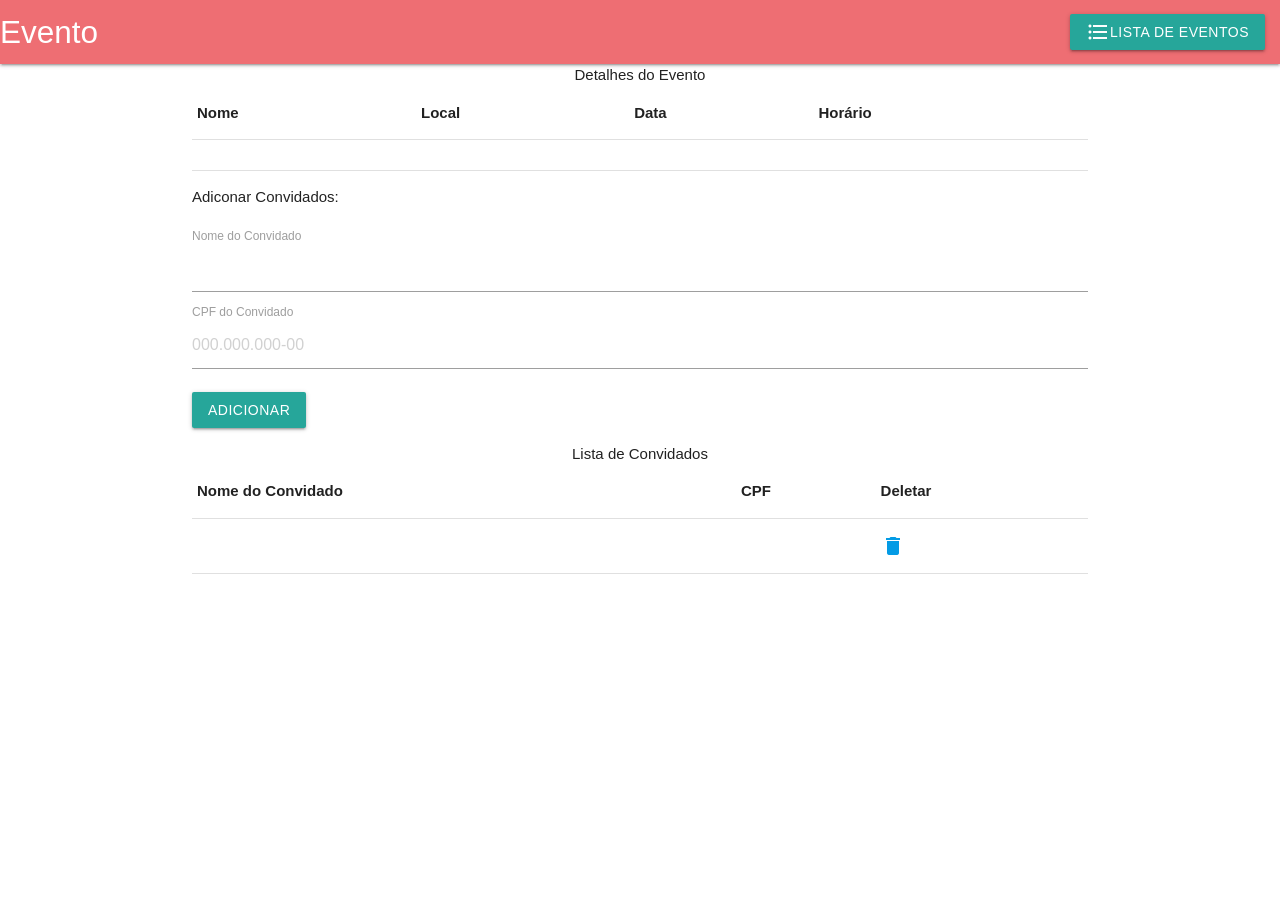
<file: src/main/resources/templates/cadastrarConvidado.html>
<!DOCTYPE html>
<html lang="pt-br" xmlns:th="http://thymeleaf.org" xmlns:layout="http://www.ultraq.net.nz/thymeleaf/layout">

<head>

    <meta charset="UTF-8">
    <meta http-equiv="X-UA-Compatible" content="IE=edge">
    <meta name="viewport" content="width=device-width, initial-scale=1.0">
    <link rel="stylesheet" href="https://cdnjs.cloudflare.com/ajax/libs/materialize/1.0.0/css/materialize.min.css">
    <link href="https://fonts.googleapis.com/icon?family=Material+Icons" rel="stylesheet">

    <link rel="stylesheet" th:href="@{/css/styles.css}" type="text/css">
    <link rel="shortcut icon" th:href="@{/img/favicon.ico}" type="image/x-icon">
    <title>Aplicação de Eventos</title>
</head>

<body>
    <header>

        <nav>
            <div class="nav-wrapper">
                <a href="#" class="brand-logo">Evento</a>
                <ul id="nav-mobile" class="right hide-on-med-and-down">

                    <li> <a class="waves-effect waves-light btn" href="/eventos"> <em
                                class="material-icons left">format_list_bulleted</em> Lista de Eventos</a></li>
                </ul>
            </div>
        </nav>
    </header>


    <main class="container">

        <div th:each="evento : ${evento}">
            <table>
                <caption>Detalhes do Evento</caption>
                <thead>

                    <tr>
                        <th>Nome</th>
                        <th>Local</th>
                        <th>Data</th>
                        <th>Horário</th>
                    </tr>
                </thead>
                <tbody>
                    <tr>
                        <td><span th:text="${evento.nome}"></span></td>
                        <td><span th:text="${evento.local}"></span></td>
                        <td><span th:text="${evento.data}"></span></td>
                        <td> <span th:text="${evento.horario}"></span></td>
                    </tr>
                </tbody>


            </table>
        </div>
        <div>
            <p>Adiconar Convidados:</p>
            <th:block th:include="mensagemValidacao"></th:block>
            <form action="#" method="post">
                <label for="idNomeConvidade">Nome do Convidado</label>
                <input type="text" name="nomeConvidado" id="idNomeConvidade">
                <label for="idCPF">CPF do Convidado</label>
                <input type="text" name="cpf" id="idCpf" placeholder="000.000.000-00" class="validate">

                <p>
                    <button class="btn waves-effect waves-light filter_list" type="submit"> Adicionar
                    </button>
                </p>
            </form>
        </div>

        <div>
            <table>
                <caption> Lista de Convidados</caption>
                <thead>
                    <tr>
                        <th>Nome do Convidado</th>
                        <th>CPF</th>
                        <th>Deletar</th>
                    </tr>
                </thead>
                <tbody>
                    <tr th:each="convidado : ${convidados}">
                        <td><span th:text="${convidado.nomeConvidado}"></span></td>
                        <td><span th:text="${convidado.cpf}"></span></td>

                        <td><a th:href="@{'/deletarConvidado/' + ${convidado.cpf}}"><em
                                    class="material-icons left">delete</em>
                            </a>
                    </tr>
                </tbody>

            </table>

        </div>


    </main>
    <script src="https://cdnjs.cloudflare.com/ajax/libs/materialize/1.0.0/js/materialize.min.js"></script>
</body>

</html>
</file>
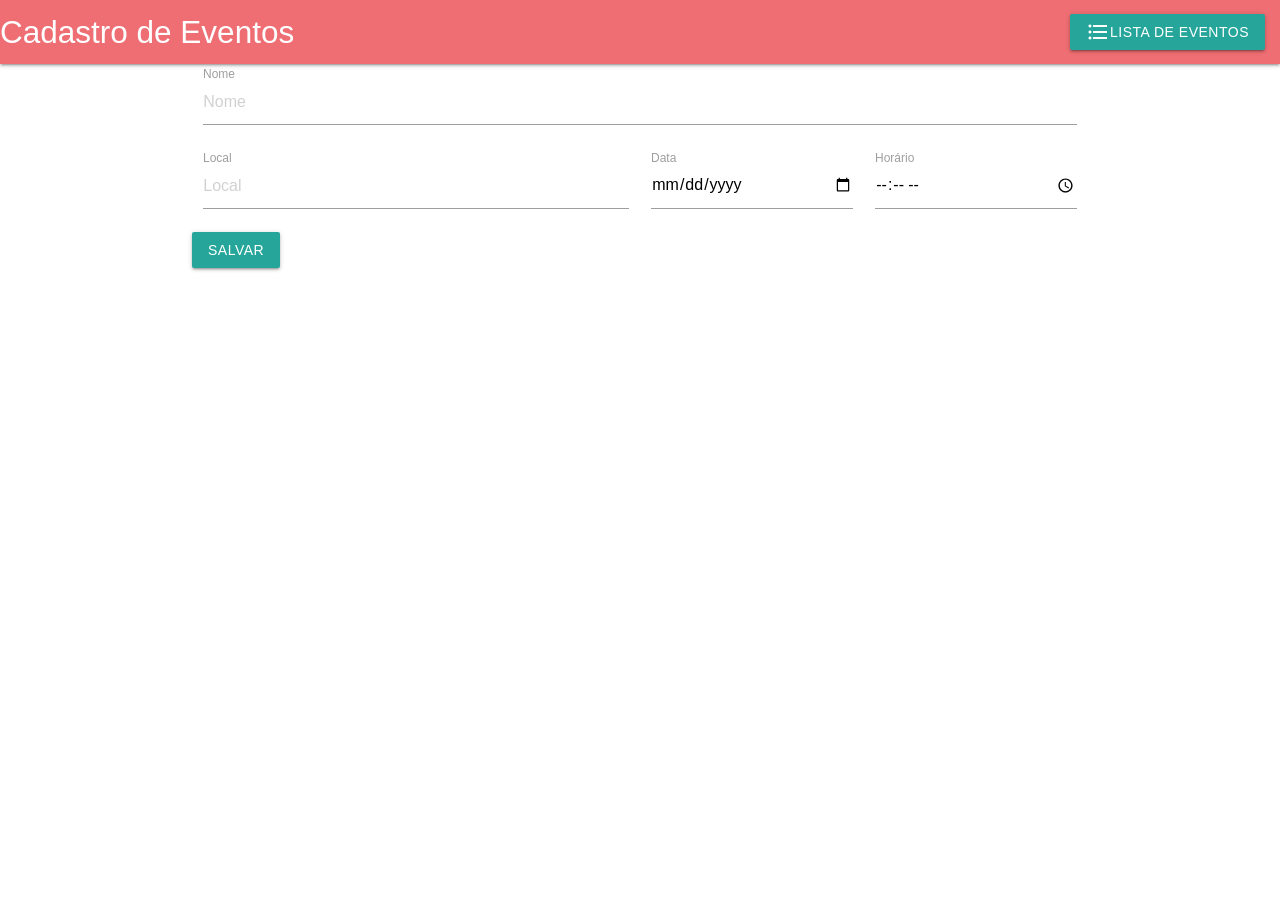
<file: src/main/resources/templates/cadastrarEvento.html>
<!DOCTYPE html>
<html lang="pt-br" xmlns:th="http://thymeleaf.org" xmlns:layout="http://www.ultraq.net.nz/thymeleaf/layout">

<head>

    <meta charset="UTF-8">
    <meta http-equiv="X-UA-Compatible" content="IE=edge">
    <meta name="viewport" content="width=device-width, initial-scale=1.0">
    <!-- Compiled and minified CSS -->
    <link rel="stylesheet" href="https://cdnjs.cloudflare.com/ajax/libs/materialize/1.0.0/css/materialize.min.css">

    <link href="https://fonts.googleapis.com/icon?family=Material+Icons" rel="stylesheet">


    <link rel="stylesheet" th:href="@{/css/styles.css}" type="text/css">
    <link rel="shortcut icon" th:href="@{/img/favicon.ico}" type="image/x-icon">
    <title>Aplicação de Eventos</title>
</head>

<body>

    <header>

        <nav>
            <div class="nav-wrapper">
                <a href="#" class="brand-logo">Cadastro de Eventos</a>
                <ul id="nav-mobile" class="right hide-on-med-and-down">

                    <li> <a class="waves-effect waves-light btn" href="/eventos"> <em
                                class="material-icons left">format_list_bulleted</em> Lista de Eventos</a></li>
                </ul>
            </div>
        </nav>
    </header>
    <main class="container">


        <div>
            <form class="contanier" action="#" method="post">
                <th:block th:include="mensagemValidacao"></th:block>
                <div class="row">
                    <div class="input-field col s12">
                        <label for="idNome">Nome</label>
                        <input type="text" name="nome" id="idNome" placeholder="Nome">
                    </div>
                    <div class="input-field col s6">
                        <label for="idLocal">Local</label>
                        <input type="text" name="local" id="idLocal" placeholder="Local">
                    </div>
                    <div class="input-field col s3">
                        <label for="idData">Data</label>
                        <input type="date" name="data" id="idData" placeholder="Data">
                    </div>
                    <div class="input-field col s3">
                        <label for="idHorario">Horário</label>
                        <input type="time" name="horario" id="idHorario" placeholder="Horário">
                    </div>
                    <button class="btn waves-effect waves-light filter_list" type="submit"> Salvar </button>
                </div>
            </form>
        </div>


    </main>

    <!-- Compiled and minified JavaScript -->
    <script src="https://cdnjs.cloudflare.com/ajax/libs/materialize/1.0.0/js/materialize.min.js"></script>
</body>

</html>
</file>
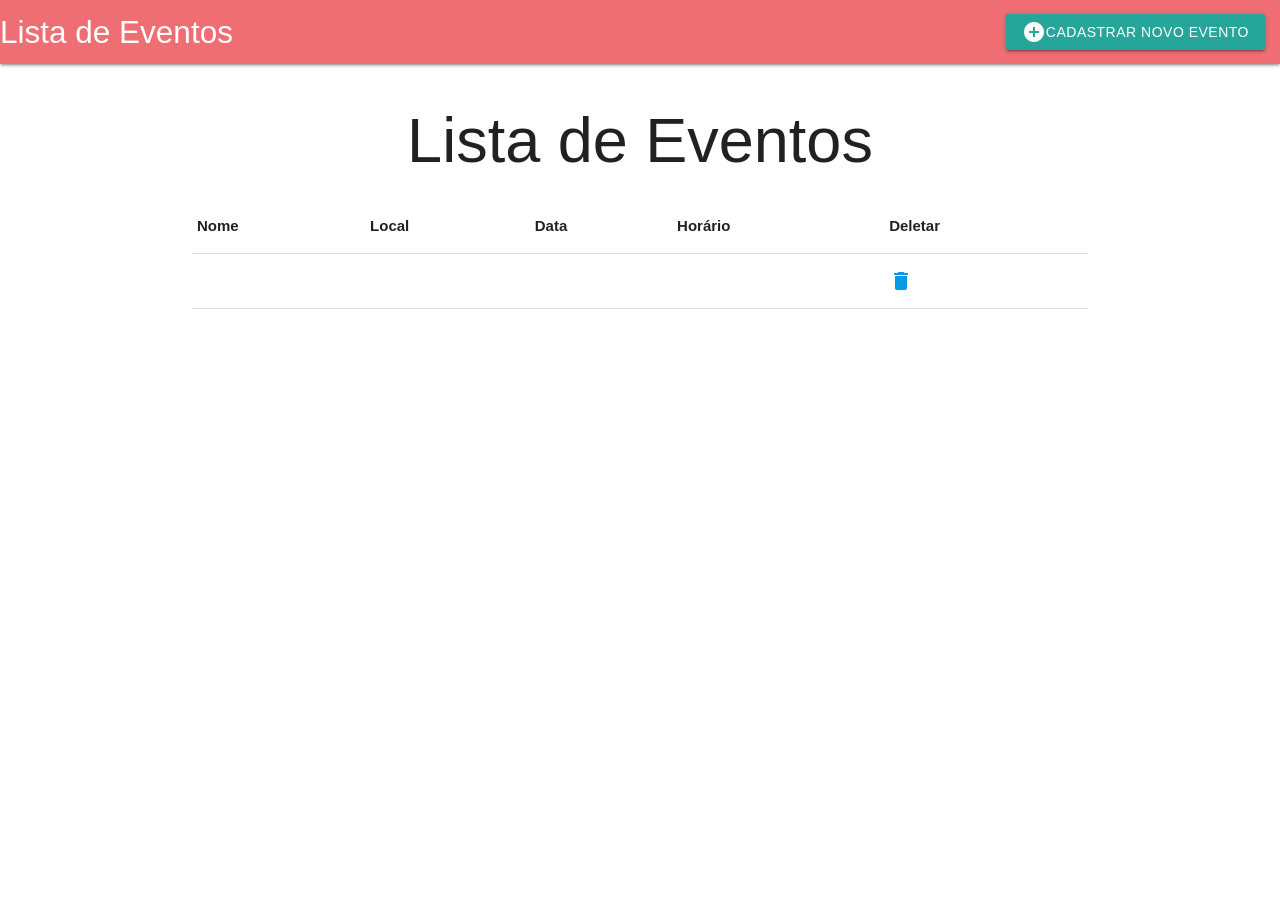
<file: src/main/resources/templates/listaEventos.html>
<!DOCTYPE html>
<html lang="pt-br" xmlns:th="http://thymeleaf.org" xmlns:layout="http://www.ultraq.net.nz/thymeleaf/layout">

<head>

    <meta charset="UTF-8">
    <meta http-equiv="X-UA-Compatible" content="IE=edge">
    <meta name="viewport" content="width=device-width, initial-scale=1.0">
    <link rel="stylesheet" href="https://cdnjs.cloudflare.com/ajax/libs/materialize/1.0.0/css/materialize.min.css">
    <link href="https://fonts.googleapis.com/icon?family=Material+Icons" rel="stylesheet">

    <link rel="stylesheet" th:href="@{/css/styles.css}" type="text/css">
    <link rel="shortcut icon" th:href="@{/img/favicon.ico}" type="image/x-icon">
    <title>Aplicação de Eventos</title>
</head>

<body>
    <header>

        <nav>
            <div class="nav-wrapper">
                <a href="#" class="brand-logo">Lista de Eventos</a>
                <ul id="nav-mobile" class="right hide-on-med-and-down">

                    <li> <a class="waves-effect waves-light btn" href="/cadastrar"> <em
                                class="material-icons left">add_circle</em>
                            Cadastrar Novo Evento</a></li>
                </ul>
            </div>
        </nav>
    </header>
    <main class="container">


        <table>
            <caption>
                <h1>Lista de Eventos</h1>
            </caption>
            <thead>
                <tr>
                    <th>Nome</th>
                    <th>Local</th>
                    <th>Data</th>
                    <th>Horário</th>
                    <th>Deletar</th>

                </tr>
            </thead>
            <tbody>
                <tr th:each="evento : ${eventos}">

                    <!-- $((#mvc.url('EC#detalhesEvento').arg(0, evento.codigo)).build() -->
                    <td> <a th:href="@{'/eventos/' + ${evento.codigo}}"><span th:text=${evento.nome}></span> </a></td>
                    <td> <span th:text=${evento.local}></span> </td>
                    <td> <span th:text=${evento.data}></span> </td>
                    <td> <span th:text=${evento.horario}></span> </td>


                    <td><a th:href="@{'/deletarEvento/' + ${evento.codigo}}"><em class="material-icons left">delete</em>
                        </a>
                    </td>

                </tr>
            </tbody>
            <tfoot>

            </tfoot>
        </table>

    </main>
    </div>
    <script src="https://cdnjs.cloudflare.com/ajax/libs/materialize/1.0.0/js/materialize.min.js"></script>
</body>

</html>
</file>
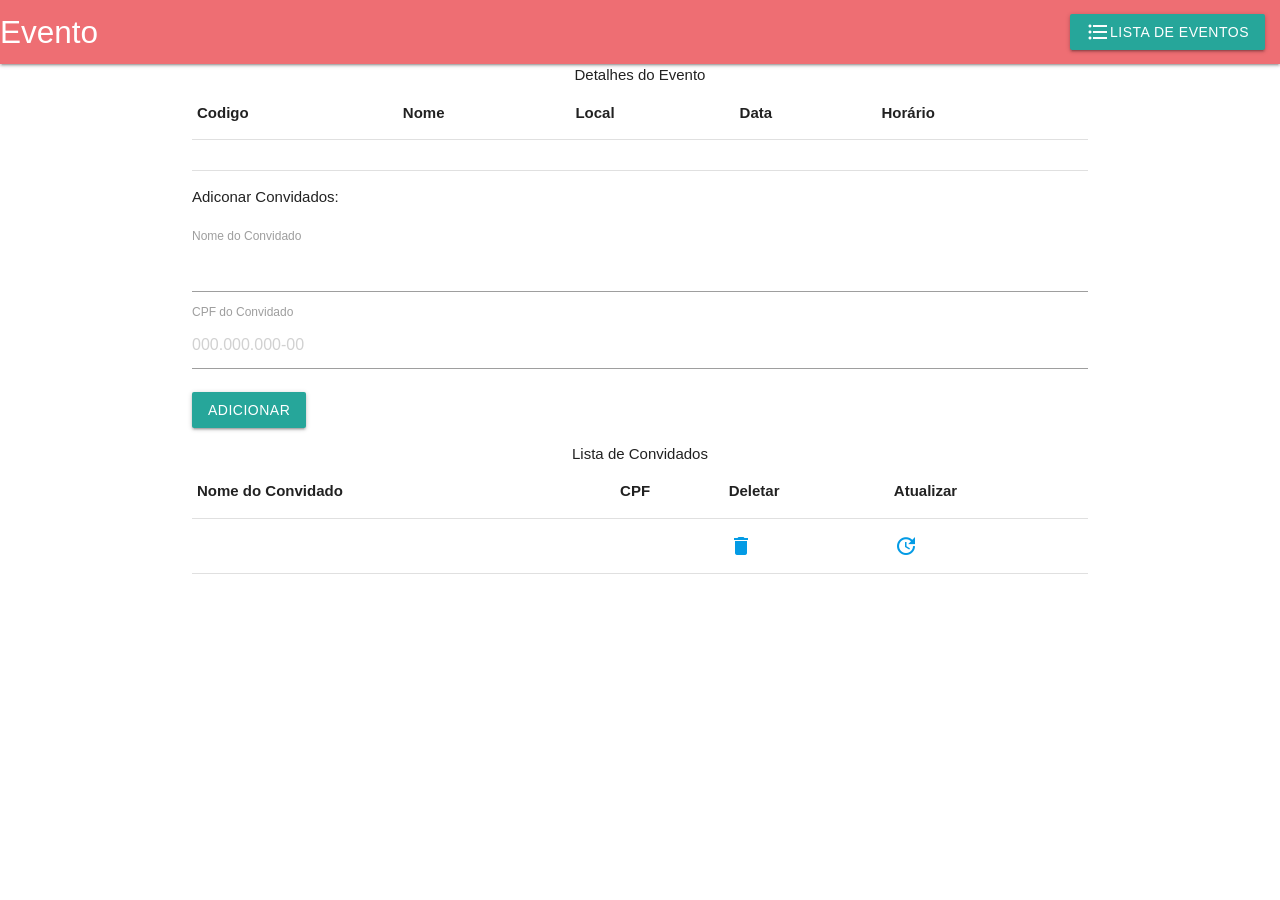
<file: src/main/resources/templates/evento/cadastrarConvidado.html>
<!DOCTYPE html>
<html lang="pt-br" xmlns:th="http://thymeleaf.org" xmlns:layout="http://www.ultraq.net.nz/thymeleaf/layout">

<head>

    <meta charset="UTF-8">
    <meta http-equiv="X-UA-Compatible" content="IE=edge">
    <meta name="viewport" content="width=device-width, initial-scale=1.0">
    <link rel="stylesheet" href="https://cdnjs.cloudflare.com/ajax/libs/materialize/1.0.0/css/materialize.min.css">
    <link href="https://fonts.googleapis.com/icon?family=Material+Icons" rel="stylesheet">

    <link rel="stylesheet" th:href="@{/css/styles.css}" type="text/css">
    <link rel="shortcut icon" th:href="@{/img/favicon.ico}" type="image/x-icon">
    <title>Aplicação de Eventos</title>
</head>

<body>
    <header>

        <nav>
            <div class="nav-wrapper">
                <a href="#" class="brand-logo">Evento</a>
                <ul id="nav-mobile" class="right hide-on-med-and-down">

                    <li> <a class="waves-effect waves-light btn" href="/eventos"> <em
                                class="material-icons left">format_list_bulleted</em> Lista de Eventos</a></li>
                </ul>
            </div>
        </nav>
    </header>


    <main class="container">

        <div th:each="evento : ${evento}">
            <table>
                <caption>Detalhes do Evento</caption>
                <thead>

                    <tr>
                        <th>Codigo</th>
                        <th>Nome</th>
                        <th>Local</th>
                        <th>Data</th>
                        <th>Horário</th>
                    </tr>
                </thead>
                <tbody>
                    <tr>
                        <td><span th:text="${evento.id}"></span></td>
                        <td><span th:text="${evento.nome}"></span></td>
                        <td><span th:text="${evento.local}"></span></td>
                        <td><span th:text="${evento.data}"></span></td>
                        <td> <span th:text="${evento.horario}"></span></td>
                    </tr>
                </tbody>


            </table>
        </div>
        <div>
            <p>Adiconar Convidados:</p>
            <form th:action="@{'/cadastrarconvidado/' + ${evento.id}}" method="post">

                <div th:if="${mensagem}" th:text="${mensagem}"></div>
                <label for="idNomeConvidade">Nome do Convidado</label>
                <input type="text" name="nomeConvidado" id="idNomeConvidade" th:value="${convidado?.nomeConvidado}">
                <label for="idCPF">CPF do Convidado</label>
                <input type="text" name="cpf" id="idCpf" placeholder="000.000.000-00" class="validate"
                    th:value="${convidado?.cpf}">

                <p>
                    <button class="btn waves-effect waves-light filter_list" type="submit"> Adicionar
                    </button>
                </p>
            </form>
        </div>

        <div>
            <table>
                <caption> Lista de Convidados</caption>
                <thead>
                    <tr>
                        <th>Nome do Convidado</th>
                        <th>CPF</th>
                        <th>Deletar</th>
                        <th>Atualizar</th>
                    </tr>
                </thead>
                <tbody>
                    <tr th:each="convidado : ${convidados}">
                        <td><span th:text="${convidado.nomeConvidado}"></span></td>
                        <td><span th:text="${convidado.cpf}"></span></td>

                        <td><a th:href="@{'/deletarconvidado/' + ${convidado.cpf}}"><em
                                    class="material-icons left">delete</em>
                            </a>
                        <td><a th:href="@{'/atualizarconvidado/' + ${evento.id} + '/' + ${convidado.cpf}}"><em
                                    class="material-icons left">update</em>
                            </a>
                        </td>
                    </tr>
                </tbody>

            </table>

        </div>


    </main>
    <script src="https://cdnjs.cloudflare.com/ajax/libs/materialize/1.0.0/js/materialize.min.js"></script>
</body>

</html>
</file>
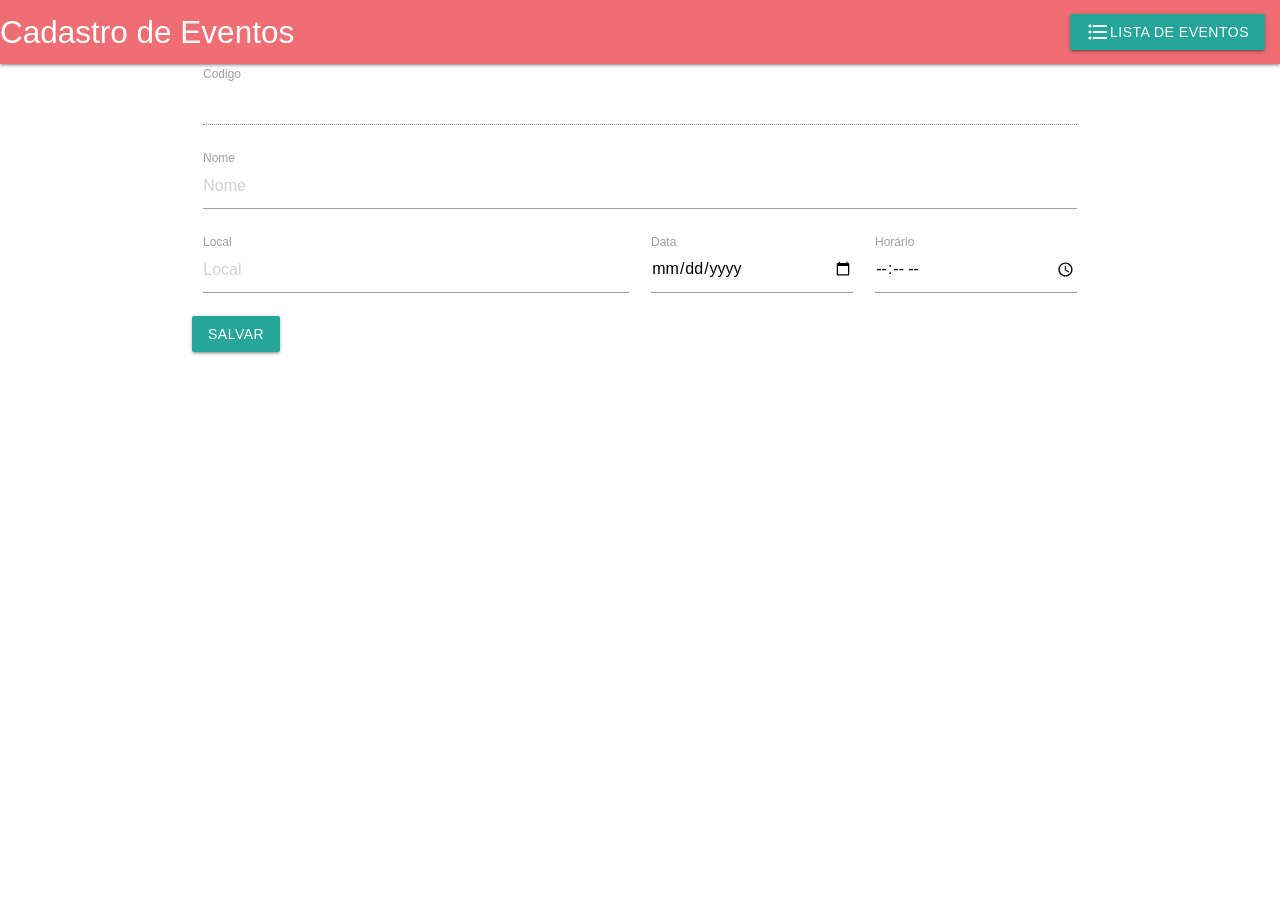
<file: src/main/resources/templates/evento/cadastrarEvento.html>
<!DOCTYPE html>
<html lang="pt-br" xmlns:th="http://thymeleaf.org" xmlns:layout="http://www.ultraq.net.nz/thymeleaf/layout">

<head>

    <meta charset="UTF-8">
    <meta http-equiv="X-UA-Compatible" content="IE=edge">
    <meta name="viewport" content="width=device-width, initial-scale=1.0">
    <!-- Compiled and minified CSS -->
    <link rel="stylesheet" href="https://cdnjs.cloudflare.com/ajax/libs/materialize/1.0.0/css/materialize.min.css">

    <link href="https://fonts.googleapis.com/icon?family=Material+Icons" rel="stylesheet">


    <link rel="stylesheet" th:href="@{/css/styles.css}" type="text/css">
    <link rel="shortcut icon" th:href="@{/img/favicon.ico}" type="image/x-icon">
    <title>Aplicação de Eventos</title>
</head>

<body>

    <header>

        <nav>
            <div class="nav-wrapper">
                <a href="#" class="brand-logo">Cadastro de Eventos</a>
                <ul id="nav-mobile" class="right hide-on-med-and-down">

                    <li> <a class="waves-effect waves-light btn" th:href="@{'/eventos'}"> <em
                                class="material-icons left">format_list_bulleted</em> Lista de Eventos</a></li>
                </ul>
            </div>
        </nav>
    </header>
    <main class="container">


        <div>
            <form class="contanier" th:action="@{'/cadastrar'}" method="post">


                <div th:if="${mensagem}" th:text="${mensagem}"></div>
                <div class="row">
                    <div th:if="${evento}" class="input-field col s12">
                        <label for="id">Codigo</label>
                        <input type="text" name="id" id="idId" placeholder="" th:value="${evento?.id}" disabled>
                    </div>
                    <div class="input-field col s12">
                        <label for="idNome">Nome</label>
                        <input type="text" name="nome" id="idNome" placeholder="Nome" th:value="${evento?.nome}">
                    </div>
                    <div class="input-field col s6">
                        <label for="idLocal">Local</label>
                        <input type="text" name="local" id="idLocal" placeholder="Local" th:value="${evento?.local}">
                    </div>
                    <div class="input-field col s3">
                        <label for="idData">Data</label>
                        <input type="date" name="data" id="idData" placeholder="Data" th:value="${evento?.data}">
                    </div>
                    <div class="input-field col s3">
                        <label for="idHorario">Horário</label>
                        <input type="time" name="horario" id="idHorario" placeholder="Horário"
                            th:value="${evento?.horario}">
                    </div>
                    <button class="btn waves-effect waves-light filter_list" type="submit"> Salvar </button>
                </div>
            </form>
        </div>


    </main>

    <!-- Compiled and minified JavaScript -->
    <script src="https://cdnjs.cloudflare.com/ajax/libs/materialize/1.0.0/js/materialize.min.js"></script>
</body>

</html>
</file>
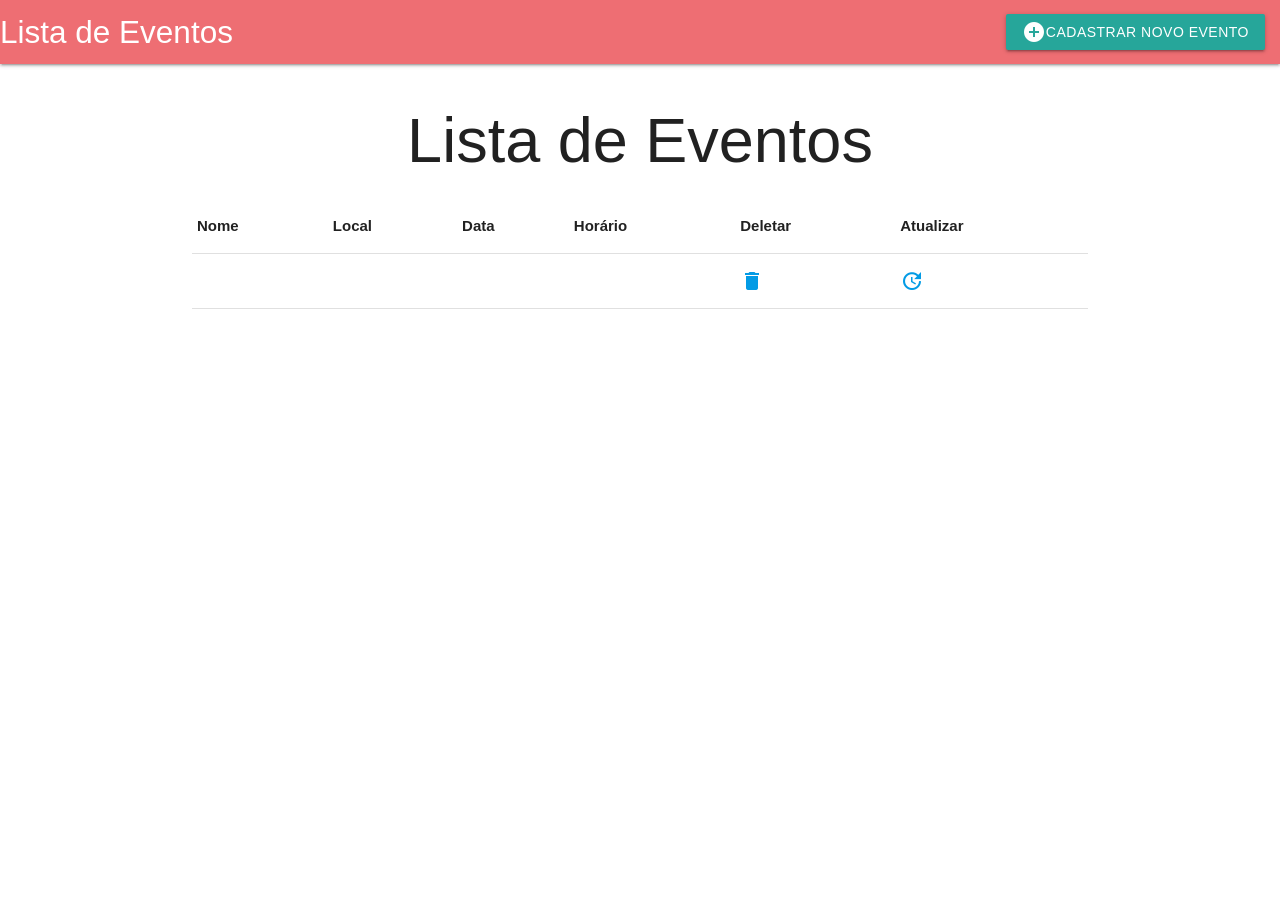
<file: src/main/resources/templates/evento/listaEventos.html>
<!DOCTYPE html>
<html lang="pt-br" xmlns:th="http://thymeleaf.org" xmlns:layout="http://www.ultraq.net.nz/thymeleaf/layout">

<head>

    <meta charset="UTF-8">
    <meta http-equiv="X-UA-Compatible" content="IE=edge">
    <meta name="viewport" content="width=device-width, initial-scale=1.0">
    <link rel="stylesheet" href="https://cdnjs.cloudflare.com/ajax/libs/materialize/1.0.0/css/materialize.min.css">
    <link href="https://fonts.googleapis.com/icon?family=Material+Icons" rel="stylesheet">

    <link rel="stylesheet" th:href="@{/css/styles.css}" type="text/css">
    <link rel="shortcut icon" th:href="@{/img/favicon.ico}" type="image/x-icon">
    <title>Aplicação de Eventos</title>
</head>

<body>
    <header>

        <nav>
            <div class="nav-wrapper">
                <a href="#" class="brand-logo">Lista de Eventos</a>
                <ul id="nav-mobile" class="right hide-on-med-and-down">

                    <li> <a class="waves-effect waves-light btn" href="/cadastrar"> <em
                                class="material-icons left">add_circle</em>
                            Cadastrar Novo Evento</a></li>
                </ul>
            </div>
        </nav>
    </header>
    <main class="container">


        <table>
            <caption>
                <h1>Lista de Eventos</h1>
            </caption>
            <thead>
                <tr>
                    <th>Nome</th>
                    <th>Local</th>
                    <th>Data</th>
                    <th>Horário</th>
                    <th>Deletar</th>
                    <th>Atualizar</th>

                </tr>
            </thead>
            <tbody>
                <tr th:each="evento : ${eventos}">

                    <!-- $((#mvc.url('EC#detalhesEvento').arg(0, evento.codigo)).build() -->
                    <td> <a th:href="@{'/evento/' + ${evento.id}}"><span th:text=${evento.nome}></span> </a></td>
                    <td> <span th:text=${evento.local}></span> </td>
                    <td> <span th:text=${evento.data}></span> </td>
                    <td> <span th:text=${evento.horario}></span> </td>


                    <td><a th:href="@{'/deletar/' + ${evento.id}}"><em class="material-icons left">delete</em>
                        </a>
                    </td>

                    <td><a th:href="@{'/atualizar/' + ${evento.id}}"><em class="material-icons left">update</em>
                        </a>
                    </td>

                </tr>
            </tbody>
            <tfoot>

            </tfoot>
        </table>

    </main>
    </div>
    <script src="https://cdnjs.cloudflare.com/ajax/libs/materialize/1.0.0/js/materialize.min.js"></script>
</body>

</html>
</file>
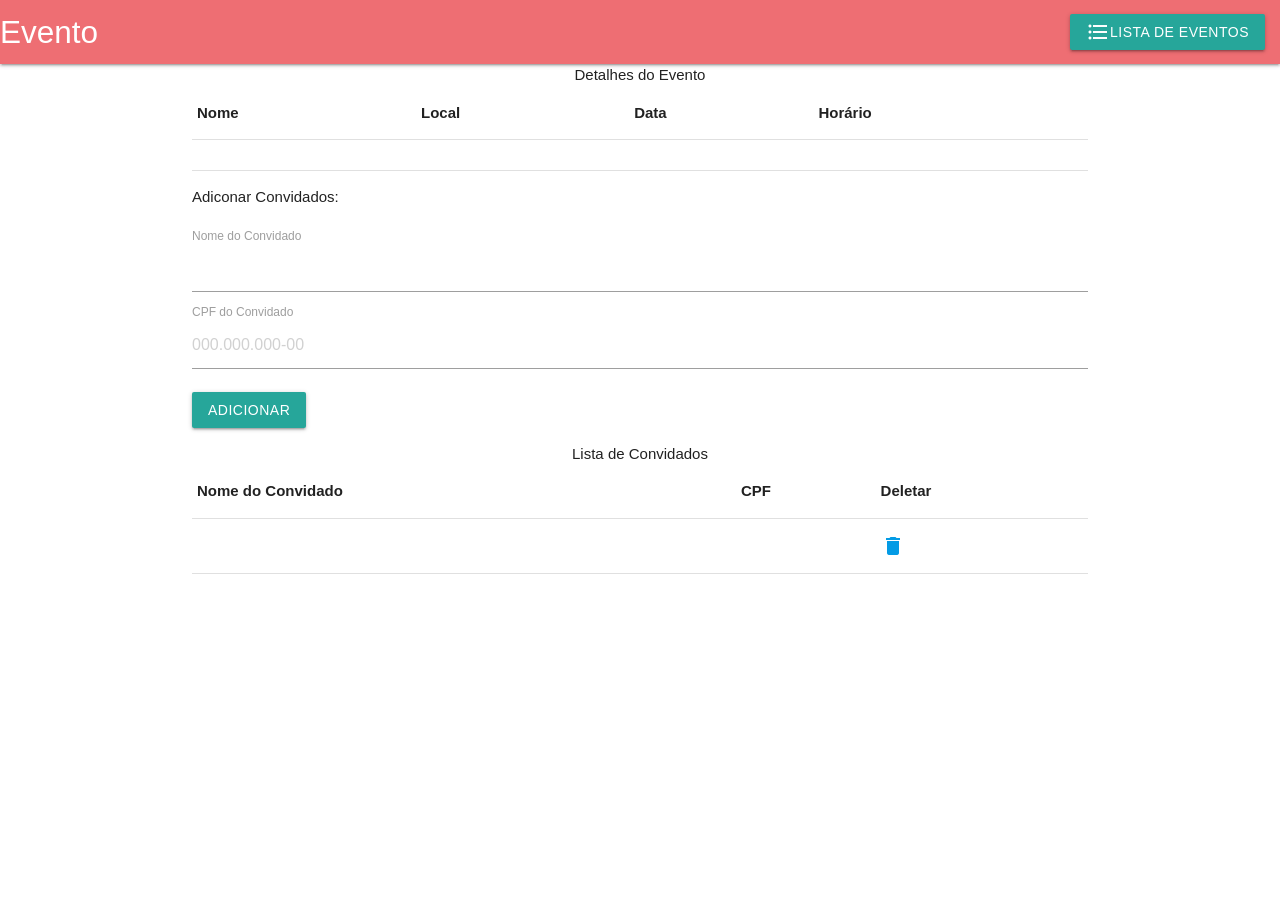
<file: src/main/resources/templates/eventos/cadastrarConvidado.html>
<!DOCTYPE html>
<html lang="pt-br" xmlns:th="http://thymeleaf.org" xmlns:layout="http://www.ultraq.net.nz/thymeleaf/layout">

<head>

    <meta charset="UTF-8">
    <meta http-equiv="X-UA-Compatible" content="IE=edge">
    <meta name="viewport" content="width=device-width, initial-scale=1.0">
    <link rel="stylesheet" href="https://cdnjs.cloudflare.com/ajax/libs/materialize/1.0.0/css/materialize.min.css">
    <link href="https://fonts.googleapis.com/icon?family=Material+Icons" rel="stylesheet">

    <link rel="stylesheet" th:href="@{/css/styles.css}" type="text/css">
    <link rel="shortcut icon" th:href="@{/img/favicon.ico}" type="image/x-icon">
    <title>Aplicação de Eventos</title>
</head>

<body>
    <header>

        <nav>
            <div class="nav-wrapper">
                <a href="#" class="brand-logo">Evento</a>
                <ul id="nav-mobile" class="right hide-on-med-and-down">

                    <li> <a class="waves-effect waves-light btn" href="/eventos"> <em
                                class="material-icons left">format_list_bulleted</em> Lista de Eventos</a></li>
                </ul>
            </div>
        </nav>
    </header>


    <main class="container">

        <div th:each="evento : ${evento}">
            <table>
                <caption>Detalhes do Evento</caption>
                <thead>

                    <tr>
                        <th>Nome</th>
                        <th>Local</th>
                        <th>Data</th>
                        <th>Horário</th>
                    </tr>
                </thead>
                <tbody>
                    <tr>
                        <td><span th:text="${evento.nome}"></span></td>
                        <td><span th:text="${evento.local}"></span></td>
                        <td><span th:text="${evento.data}"></span></td>
                        <td> <span th:text="${evento.horario}"></span></td>
                    </tr>
                </tbody>


            </table>
        </div>
        <div>
            <p>Adiconar Convidados:</p>
            <th:block th:include="eventos/mensagemValidacao"></th:block>
            <form action="#" method="post">
                <label for="idNomeConvidade">Nome do Convidado</label>
                <input type="text" name="nomeConvidado" id="idNomeConvidade">
                <label for="idCPF">CPF do Convidado</label>
                <input type="text" name="cpf" id="idCpf" placeholder="000.000.000-00" class="validate">

                <p>
                    <button class="btn waves-effect waves-light filter_list" type="submit"> Adicionar
                    </button>
                </p>
            </form>
        </div>

        <div>
            <table>
                <caption> Lista de Convidados</caption>
                <thead>
                    <tr>
                        <th>Nome do Convidado</th>
                        <th>CPF</th>
                        <th>Deletar</th>
                    </tr>
                </thead>
                <tbody>
                    <tr th:each="convidado : ${convidados}">
                        <td><span th:text="${convidado.nomeConvidado}"></span></td>
                        <td><span th:text="${convidado.cpf}"></span></td>

                        <td><a th:href="@{'/deletarConvidado/' + ${convidado.cpf}}"><em
                                    class="material-icons left">delete</em>
                            </a>
                    </tr>
                </tbody>

            </table>

        </div>


    </main>
    <script src="https://cdnjs.cloudflare.com/ajax/libs/materialize/1.0.0/js/materialize.min.js"></script>
</body>

</html>
</file>
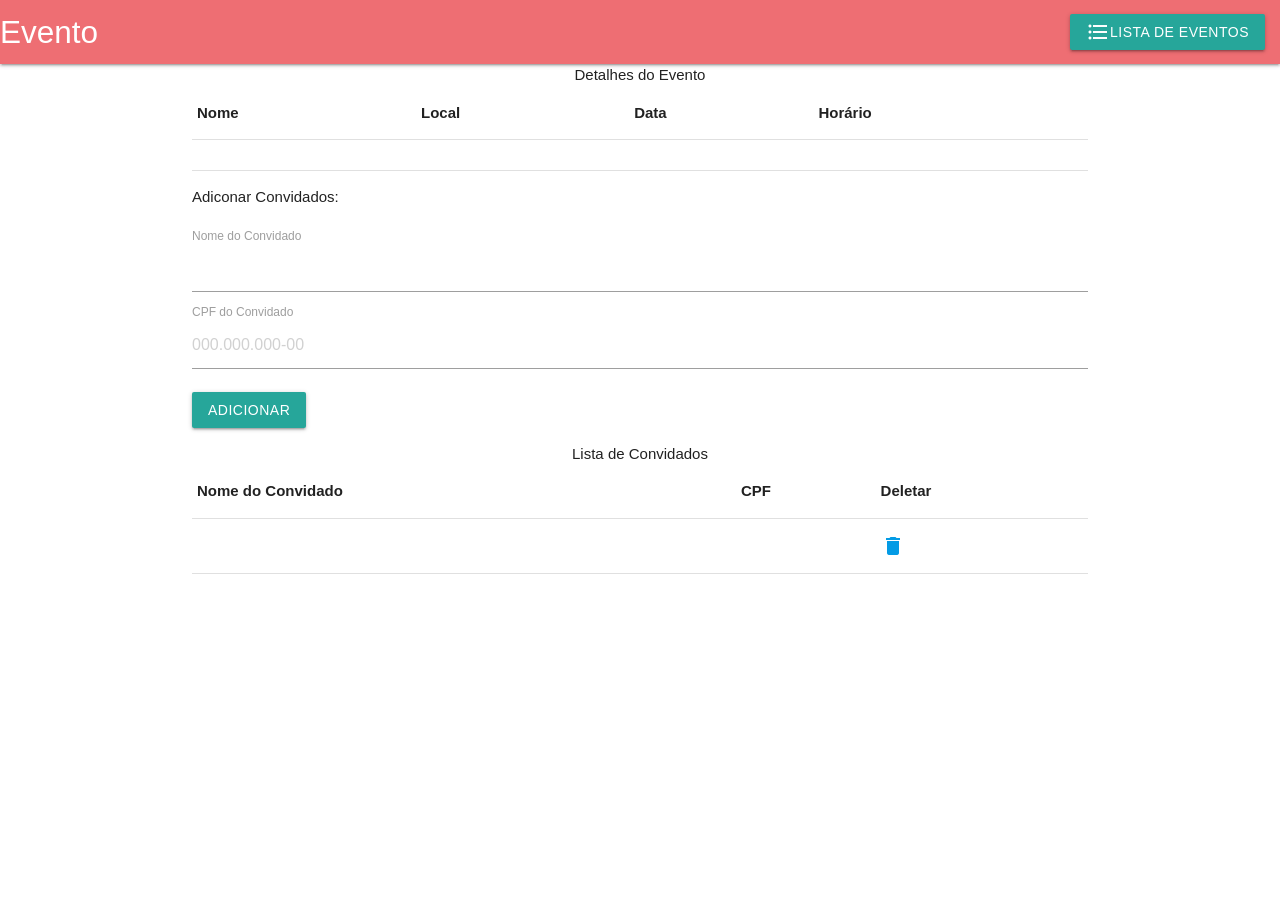
<file: src/main/resources/templates/eventos/detalhesEvento.html>
<!DOCTYPE html>
<html lang="pt-br" xmlns:th="http://thymeleaf.org" xmlns:layout="http://www.ultraq.net.nz/thymeleaf/layout">

<head>

    <meta charset="UTF-8">
    <meta http-equiv="X-UA-Compatible" content="IE=edge">
    <meta name="viewport" content="width=device-width, initial-scale=1.0">
    <link rel="stylesheet" href="https://cdnjs.cloudflare.com/ajax/libs/materialize/1.0.0/css/materialize.min.css">
    <link href="https://fonts.googleapis.com/icon?family=Material+Icons" rel="stylesheet">

    <link rel="stylesheet" th:href="@{/css/styles.css}" type="text/css">
    <link rel="shortcut icon" th:href="@{/img/favicon.ico}" type="image/x-icon">
    <title>Aplicação de Eventos</title>
</head>

<body>
    <header>

        <nav>
            <div class="nav-wrapper">
                <a href="#" class="brand-logo">Evento</a>
                <ul id="nav-mobile" class="right hide-on-med-and-down">

                    <li> <a class="waves-effect waves-light btn" href="/eventos"> <em
                                class="material-icons left">format_list_bulleted</em> Lista de Eventos</a></li>
                </ul>
            </div>
        </nav>
    </header>


    <main class="container">

        <div th:each="evento : ${evento}">
            <table>
                <caption>Detalhes do Evento</caption>
                <thead>

                    <tr>
                        <th>Nome</th>
                        <th>Local</th>
                        <th>Data</th>
                        <th>Horário</th>
                    </tr>
                </thead>
                <tbody>
                    <tr>
                        <td><span th:text="${evento.nome}"></span></td>
                        <td><span th:text="${evento.local}"></span></td>
                        <td><span th:text="${evento.data}"></span></td>
                        <td> <span th:text="${evento.horario}"></span></td>
                    </tr>
                </tbody>


            </table>
        </div>
        <div>
            <p>Adiconar Convidados:</p>
            <th:block th:include="eventos/mensagemValidacao"></th:block>
            <form action="#" method="post">
                <label for="idNomeConvidade">Nome do Convidado</label>
                <input type="text" name="nomeConvidado" id="idNomeConvidade">
                <label for="idCPF">CPF do Convidado</label>
                <input type="text" name="cpf" id="idCpf" placeholder="000.000.000-00" class="validate">

                <p>
                    <button class="btn waves-effect waves-light filter_list" type="submit"> Adicionar
                    </button>
                </p>
            </form>
        </div>

        <div>
            <table>
                <caption> Lista de Convidados</caption>
                <thead>
                    <tr>
                        <th>Nome do Convidado</th>
                        <th>CPF</th>
                        <th>Deletar</th>
                    </tr>
                </thead>
                <tbody>
                    <tr th:each="convidado : ${convidados}">
                        <td><span th:text="${convidado.nomeConvidado}"></span></td>
                        <td><span th:text="${convidado.cpf}"></span></td>

                        <td><a th:href="@{'/eventos/deletarConvidado/' + ${convidado.cpf}}"><em
                                    class="material-icons left">delete</em>
                            </a>
                    </tr>
                </tbody>

            </table>

        </div>


    </main>
    <script src="https://cdnjs.cloudflare.com/ajax/libs/materialize/1.0.0/js/materialize.min.js"></script>
</body>

</html>
</file>
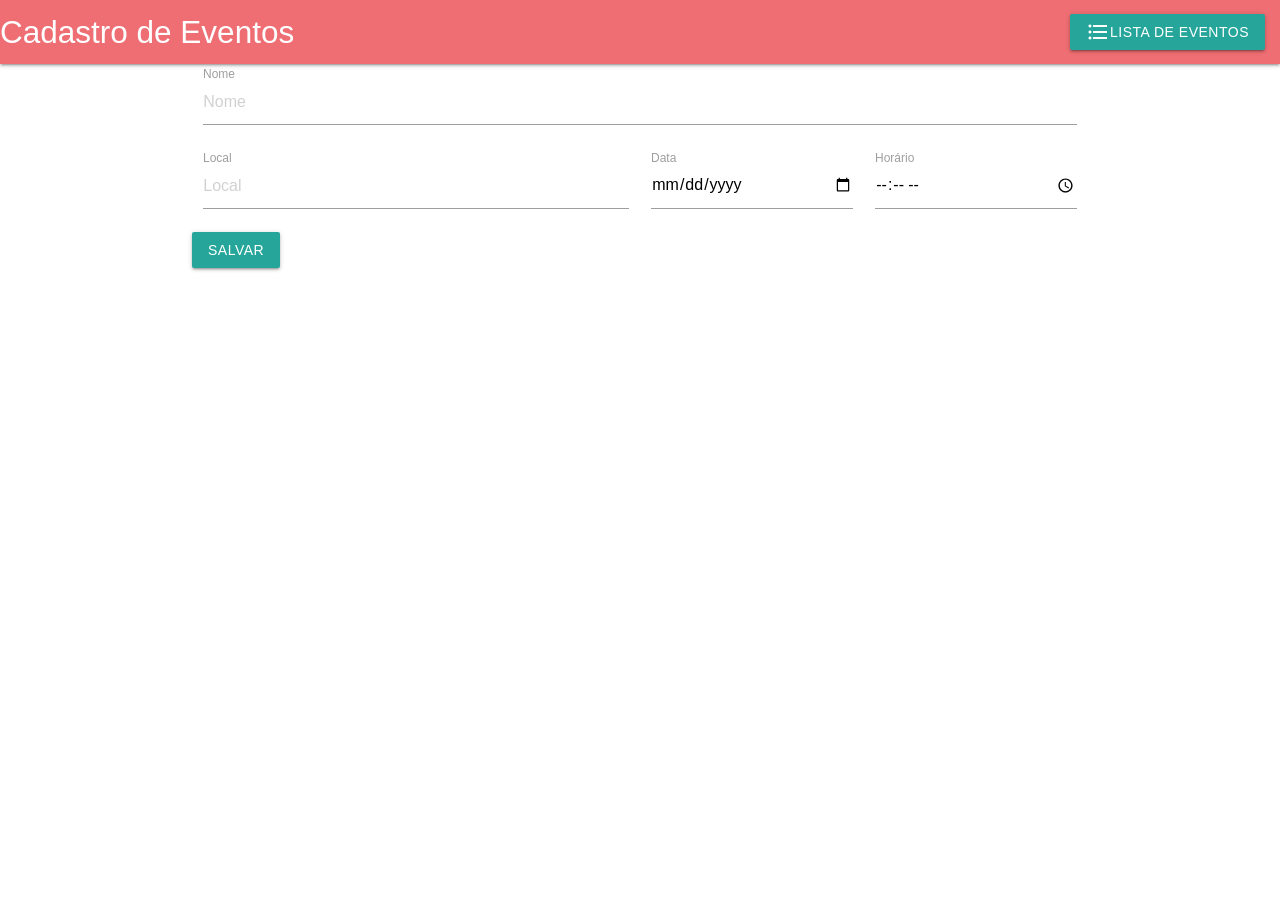
<file: src/main/resources/templates/eventos/formEvento.html>
<!DOCTYPE html>
<html lang="pt-br" xmlns:th="http://thymeleaf.org" xmlns:layout="http://www.ultraq.net.nz/thymeleaf/layout">

<head>

    <meta charset="UTF-8">
    <meta http-equiv="X-UA-Compatible" content="IE=edge">
    <meta name="viewport" content="width=device-width, initial-scale=1.0">
    <!-- Compiled and minified CSS -->
    <link rel="stylesheet" href="https://cdnjs.cloudflare.com/ajax/libs/materialize/1.0.0/css/materialize.min.css">

    <link href="https://fonts.googleapis.com/icon?family=Material+Icons" rel="stylesheet">


    <link rel="stylesheet" th:href="@{/css/styles.css}" type="text/css">
    <link rel="shortcut icon" th:href="@{/img/favicon.ico}" type="image/x-icon">
    <title>Aplicação de Eventos</title>
</head>

<body>

    <header>

        <nav>
            <div class="nav-wrapper">
                <a href="#" class="brand-logo">Cadastro de Eventos</a>
                <ul id="nav-mobile" class="right hide-on-med-and-down">

                    <li> <a class="waves-effect waves-light btn" href="/"> <em
                                class="material-icons left">format_list_bulleted</em> Lista de Eventos</a></li>
                </ul>
            </div>
        </nav>
    </header>
    <main class="container">


        <div>
            <form class="contanier" action="#" method="post">
                <th:block th:include="eventos/mensagemValidacao"></th:block>
                <div class="row">
                    <div class="input-field col s12">
                        <label for="idNome">Nome</label>
                        <input type="text" name="nome" id="idNome" placeholder="Nome">
                    </div>
                    <div class="input-field col s6">
                        <label for="idLocal">Local</label>
                        <input type="text" name="local" id="idLocal" placeholder="Local">
                    </div>
                    <div class="input-field col s3">
                        <label for="idData">Data</label>
                        <input type="date" name="data" id="idData" placeholder="Data">
                    </div>
                    <div class="input-field col s3">
                        <label for="idHorario">Horário</label>
                        <input type="time" name="horario" id="idHorario" placeholder="Horário">
                    </div>
                    <button class="btn waves-effect waves-light filter_list" type="submit"> Salvar </button>
                </div>
            </form>
        </div>


    </main>

    <!-- Compiled and minified JavaScript -->
    <script src="https://cdnjs.cloudflare.com/ajax/libs/materialize/1.0.0/js/materialize.min.js"></script>
</body>

</html>
</file>
